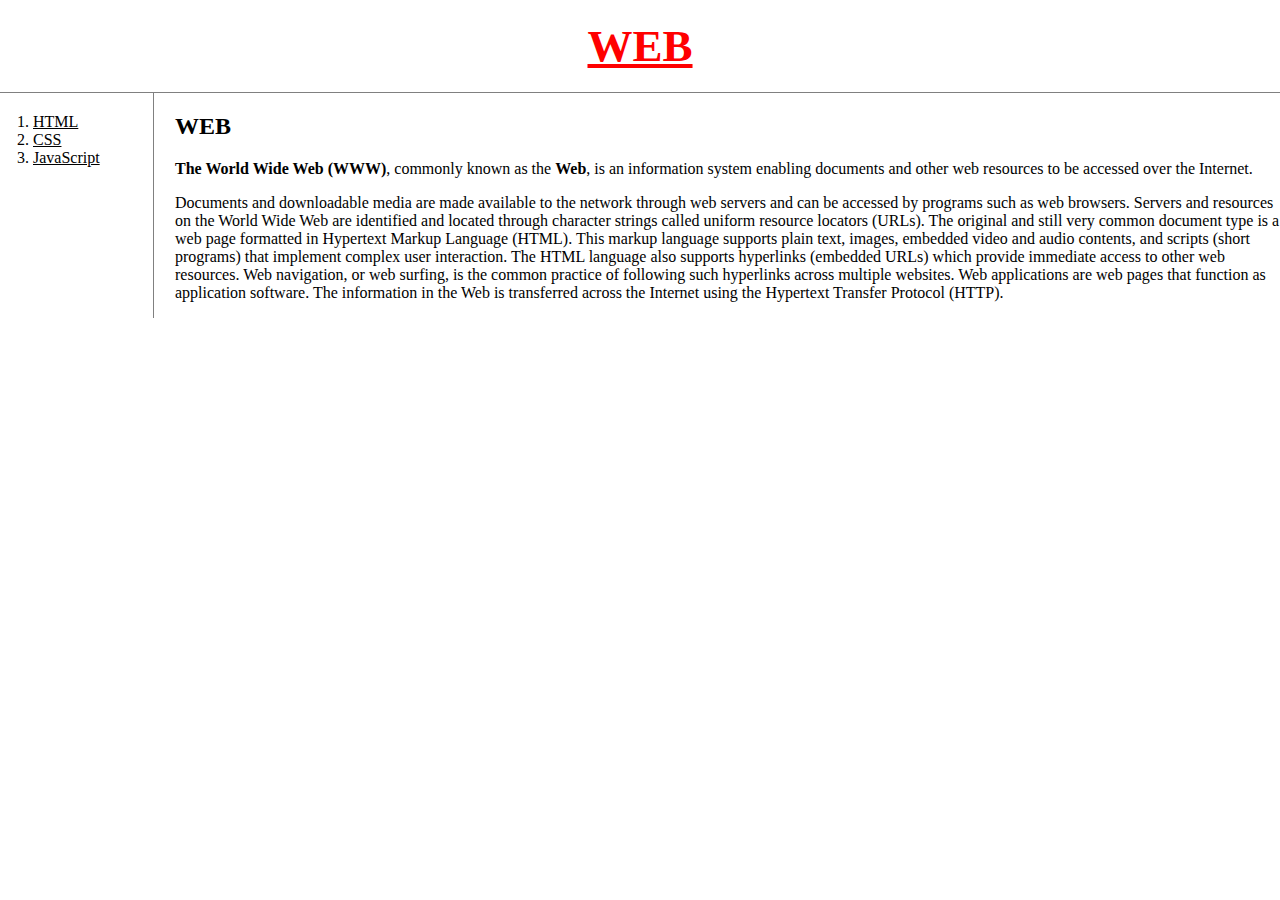
<file: index.html>
<!doctype html>
<html>

<head>
    <title>WEB1 - Welcome</title>
    <meta charset="utf-8">
    <link rel="stylesheet" href="style.css">
</head>

<body>
    <h1><a href="index.html" id="active">WEB</a></h1>
    <div id="grid">
        <ol>
            <li><a href="1.html">HTML</a></li>
            <li><a href="2.html">CSS</a></li>
            <li><a href="3.html">JavaScript</a></li>
        </ol>
        <div id="article">
            <h2>WEB</h2>
            <p><strong>The World Wide Web (WWW)</strong>, commonly known as the <strong>Web</strong>, is an information
                system
                enabling documents and other web resources to be accessed over the Internet.
            </p>
            <p>
                Documents and downloadable media are made available to the network through web servers and can be
                accessed by
                programs such as web browsers. Servers and resources on the World Wide Web are identified and located
                through
                character strings called uniform resource locators (URLs). The original and still very common document
                type is a
                web page formatted in Hypertext Markup Language (HTML). This markup language supports plain text,
                images,
                embedded video and audio contents, and scripts (short programs) that implement complex user interaction.
                The
                HTML language also supports hyperlinks (embedded URLs) which provide immediate access to other web
                resources.
                Web navigation, or web surfing, is the common practice of following such hyperlinks across multiple
                websites.
                Web applications are web pages that function as application software. The information in the Web is
                transferred
                across the Internet using the Hypertext Transfer Protocol (HTTP).
            </p>
        </div>
    </div>
</body>

</html>
</file>
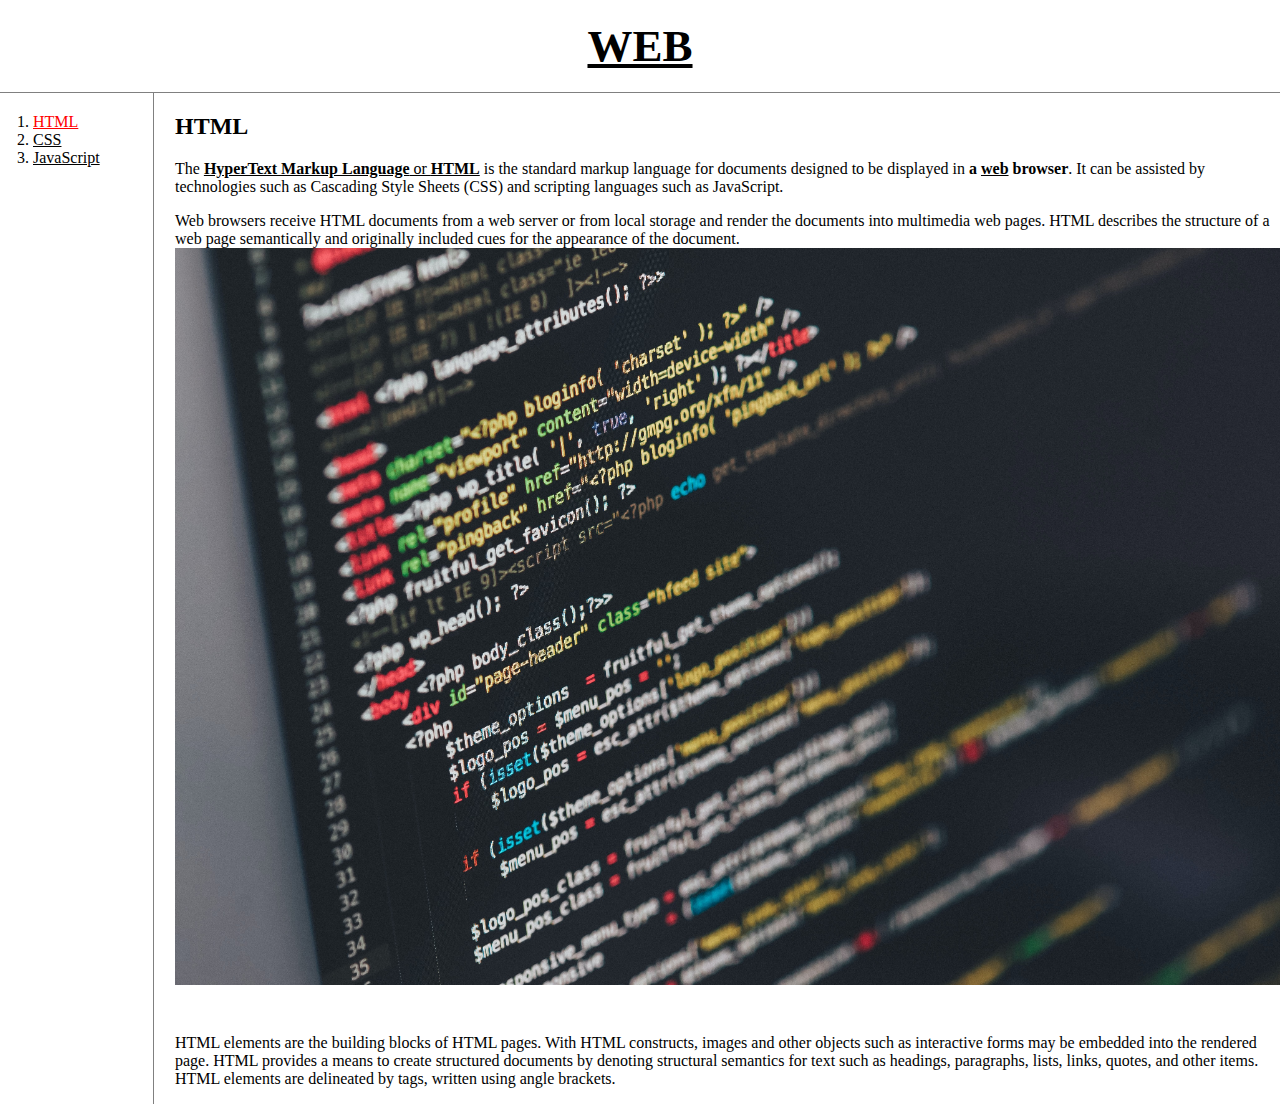
<file: 1.html>
<!doctype html>
<html>

<head>
    <title>WEB1 - HTML</title>
    <meta charset="utf-8">
    <link rel="stylesheet" href="style.css">
</head>

<body>
    <h1><a href="index.html">WEB</a></h1>
    <div id="grid">
        <ol>
            <li><a href="1.html" id="active">HTML</a></li>
            <li><a href="2.html">CSS</a></li>
            <li><a href="3.html">JavaScript</a></li>
        </ol>
        <div id="article">
            <h2>HTML</h2>
            <p>
                The <a href="https://www.w3.org/TR/html5/" target="_blank" title="html5 specification"><strong>HyperText
                        Markup
                        Language</strong> or <strong>HTML</strong></a> is the standard markup language for documents
                designed to
                be displayed in <strong>a <u>web</u> browser</strong>. It can be assisted by technologies such as
                Cascading
                Style Sheets (CSS) and scripting languages such as JavaScript.
            </p>
            <p>
                Web browsers receive HTML documents from a web server or from local storage and render the documents
                into
                multimedia web pages. HTML describes the structure of a web page semantically and originally included
                cues
                for
                the appearance of the document.
                <img src="coding.jpg" width="100%">
            </p>
            <p style="margin-top:45px;">HTML elements are the building blocks of HTML pages. With HTML constructs,
                images
                and
                other objects such as interactive forms may be embedded into the rendered page. HTML provides a means to
                create
                structured documents by denoting structural semantics for text such as headings, paragraphs, lists,
                links,
                quotes, and other items. HTML elements are delineated by tags, written using angle brackets.
            </p>
        </div>
    </div>
</body>

</html>
</file>
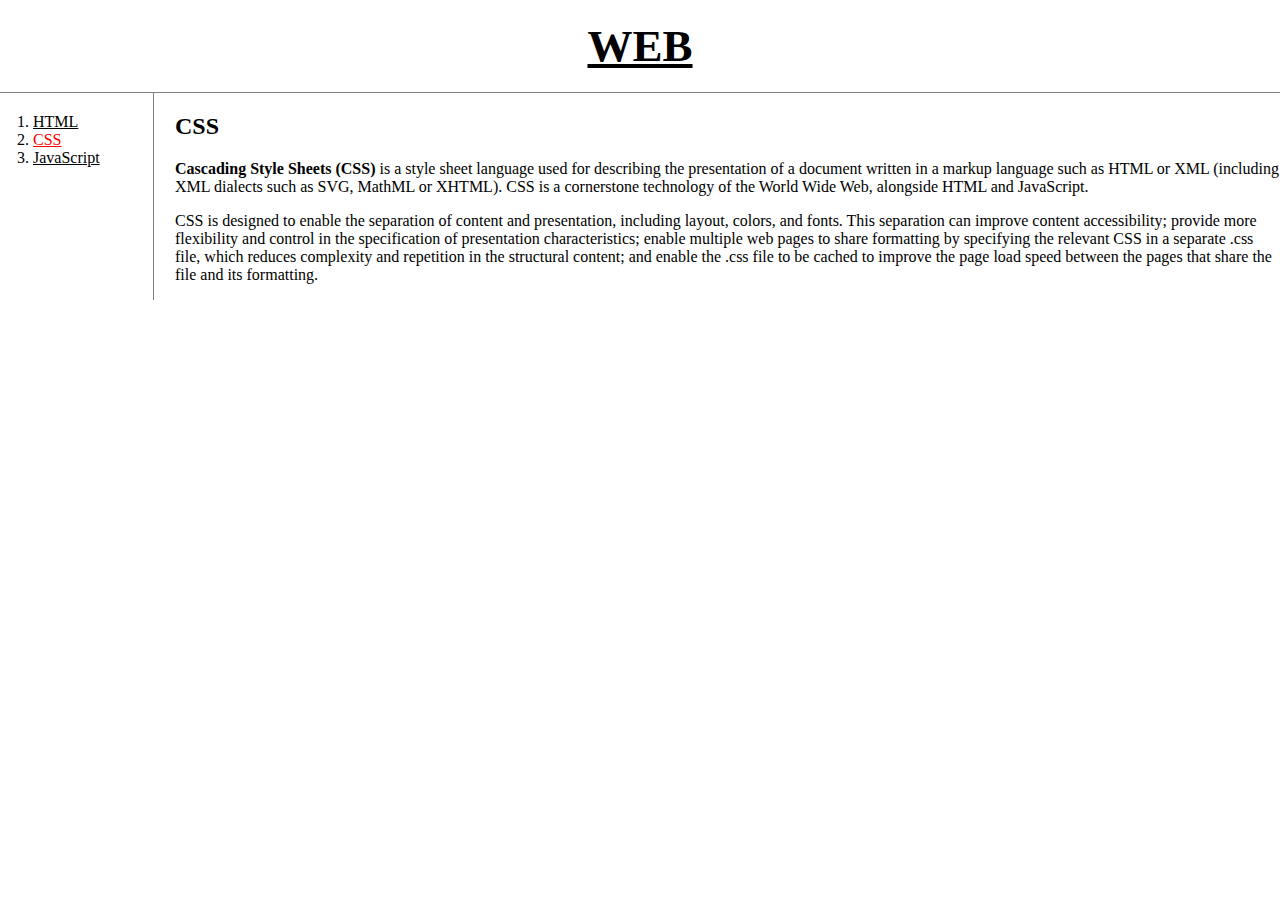
<file: 2.html>
<!DOCTYPE html>
<html>

<head>
    <title>WEB1 - CSS</title>
    <meta charset="utf-8">
    <link rel="stylesheet" href="style.css">
</head>

<body>
    <h1><a href="index.html">WEB</a></h1>
    <div id="grid">
        <ol>
            <li><a href="1.html">HTML</a></li>
            <li><a href="2.html" id="active">CSS</a></li>
            <li><a href="3.html">JavaScript</a></li>
        </ol>
        <div id="article">
            <h2>CSS</h2>
            <p>
                <strong>Cascading Style Sheets (CSS)</strong> is a style sheet language used for describing the
                presentation
                of a document
                written in a markup language such as HTML or XML (including XML dialects such as SVG, MathML or XHTML).
                CSS
                is a cornerstone technology of the World Wide Web, alongside HTML and JavaScript.
            </p>
            <p>
                CSS is designed to enable the separation of content and presentation, including layout, colors, and
                fonts. This separation can improve content accessibility; provide more flexibility and control in the
                specification of presentation characteristics; enable multiple web pages to share formatting by
                specifying the relevant
                CSS in a separate .css file, which reduces complexity and repetition in the structural content; and
                enable the
                .css file to be cached to improve the page load speed between the pages that share the file and its
                formatting.
            </p>
        </div>
    </div>
</body>
</html>
</file>
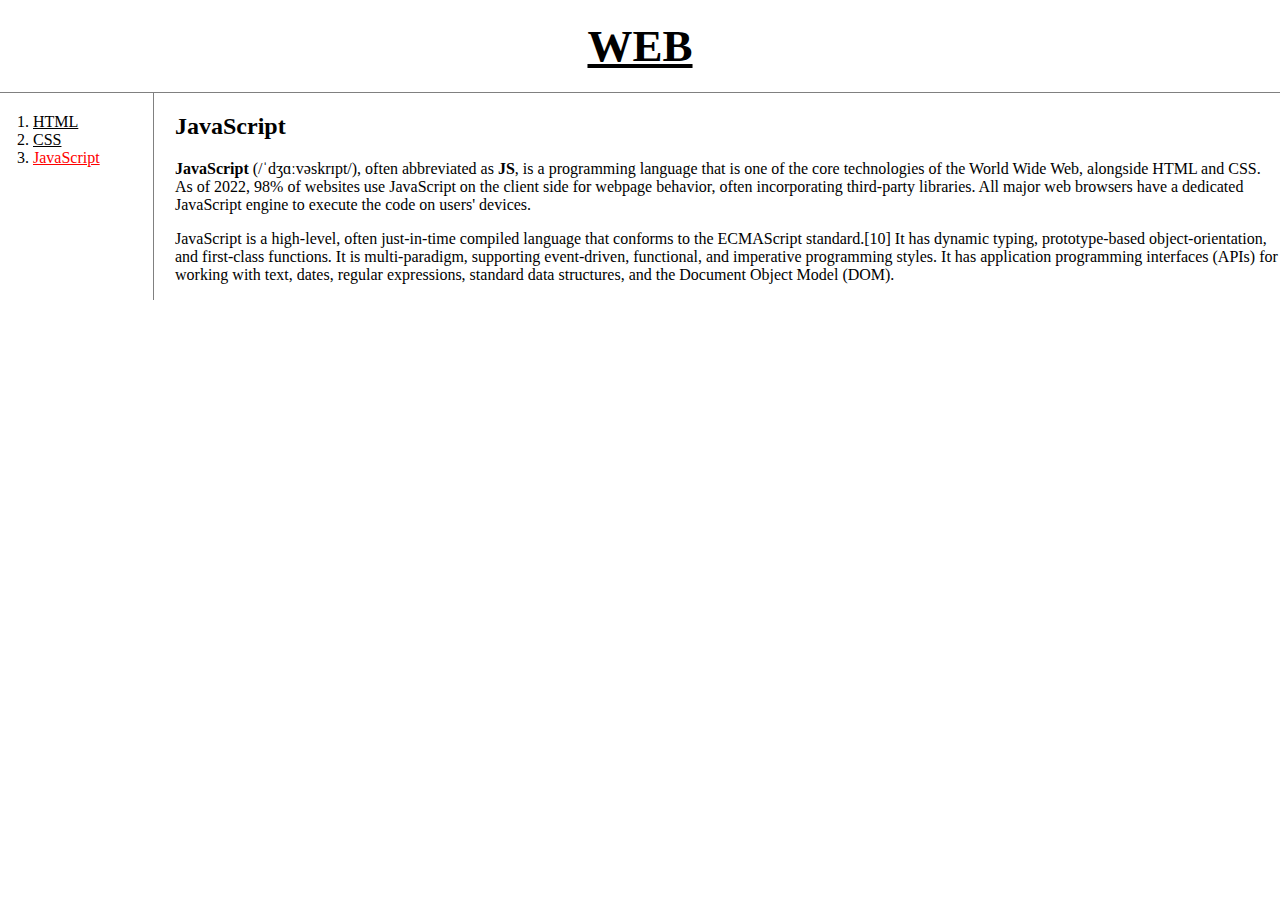
<file: 3.html>
<!doctype html>
<html>

<head>
    <title>WEB1 - JavaScript</title>
    <meta charset="utf-8">
    <link rel="stylesheet" href="style.css">
</head>

<body>
    <h1><a href="index.html">WEB</a></h1>
    <div id="grid">
        <ol>
            <li><a href="1.html">HTML</a></li>
            <li><a href="2.html">CSS</a></li>
            <li><a href="3.html" id="active">JavaScript</a></li>
        </ol>
        <div id="article">
            <h2>JavaScript</h2>
            <p>
                <strong>JavaScript</strong> (/ˈdʒɑːvəskrɪpt/), often abbreviated as <strong>JS</strong>, is a
                programming
                language that is one of the core
                technologies of the World Wide Web, alongside HTML and CSS. As of 2022, 98% of websites use JavaScript
                on the
                client side for webpage behavior, often incorporating third-party libraries. All major web browsers have
                a
                dedicated JavaScript engine to execute the code on users' devices.
            </p>
            <p>
                JavaScript is a high-level, often just-in-time compiled language that conforms to the ECMAScript
                standard.[10]
                It has dynamic typing, prototype-based object-orientation, and first-class functions. It is
                multi-paradigm,
                supporting event-driven, functional, and imperative programming styles. It has application programming
                interfaces (APIs) for working with text, dates, regular expressions, standard data structures, and the
                Document
                Object Model (DOM).
            </p>
        </div>
    </div>
</body>

</html>
</file>
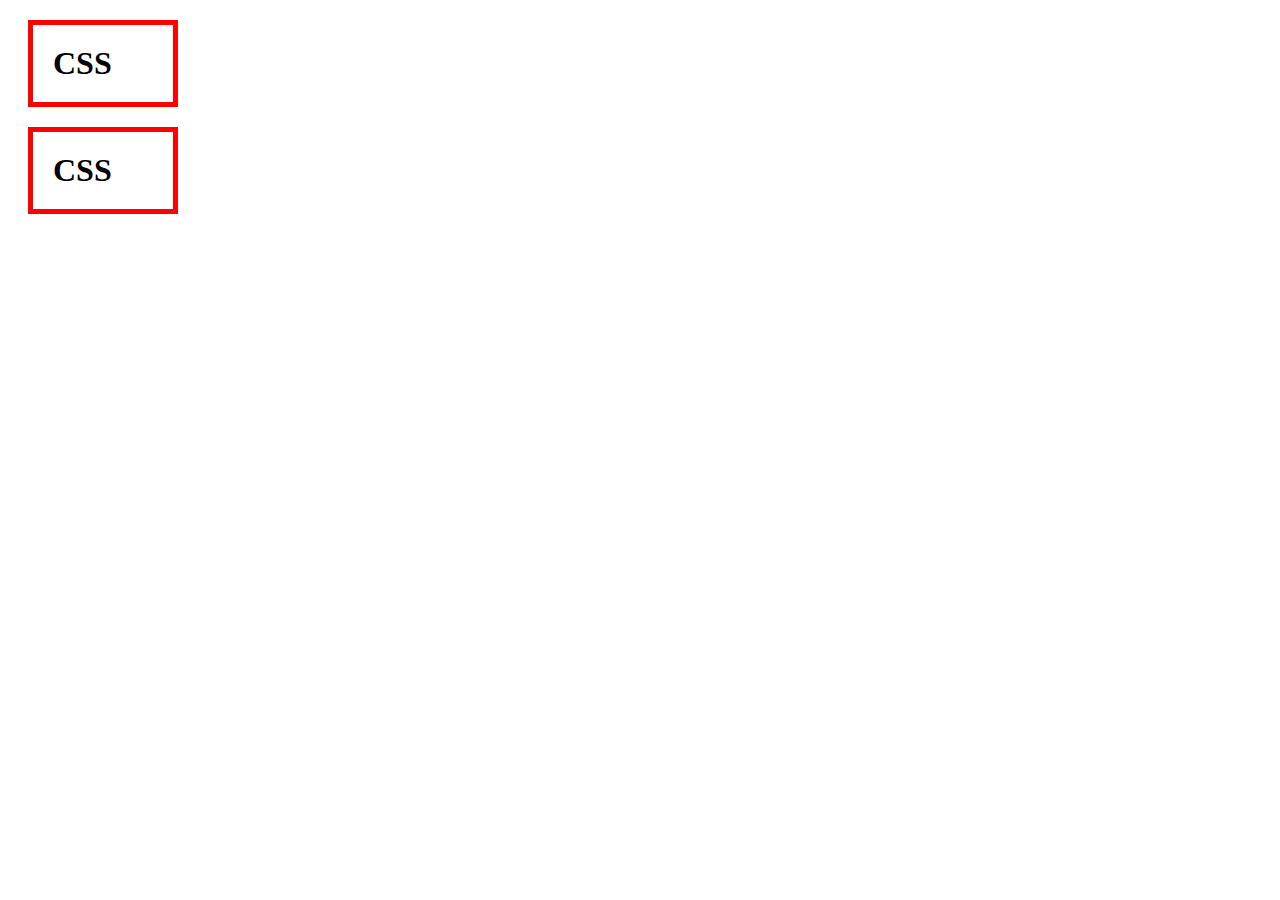
<file: box.html>
<!DOCTYPE html>
<html lang="en">

<head>
    <meta charset="UTF-8">
    <meta http-equiv="X-UA-Compatible" content="IE=edge">
    <meta name="viewport" content="width=device-width, initial-scale=1.0">
    <title>Document</title>
    <style>
        h1, a{
            /*
            border-width: 5px;
            border-color: red;
            border-style: solid;
            */
            border:5px solid red;
            padding:20px;
            margin:20px;
            display:block;
            width:100px;
        }
    </style>
</head>

<body>
    <h1>CSS</h1> 
    <h1>CSS</h1> 
</body>

</html>
</file>
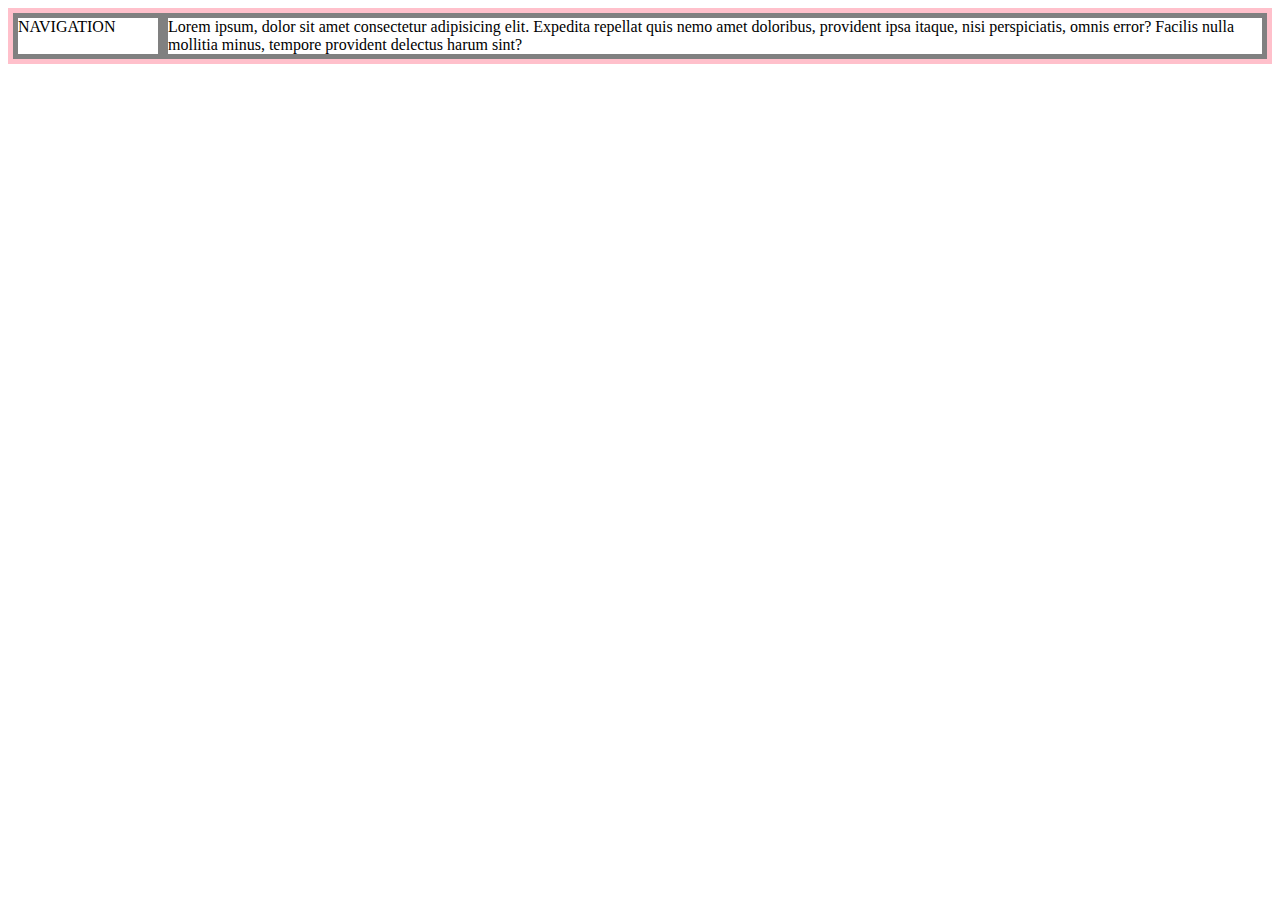
<file: grid.html>
<!DOCTYPE html>
<html lang="en">

<head>
    <meta charset="UTF-8">
    <meta http-equiv="X-UA-Compatible" content="IE=edge">
    <meta name="viewport" content="width=device-width, initial-scale=1.0">
    <title>Document</title>
    <style>
        #grid {
            border: 5px solid pink;
            display: grid;
            grid-template-columns: 150px 1fr;
        }

        div {
            border: 5px solid gray;
        }
    </style>
</head>

<body>
    <div id="grid">
        <div>NAVIGATION</div>
        <div>Lorem ipsum, dolor sit amet consectetur adipisicing elit. Expedita repellat quis nemo amet doloribus,
            provident ipsa itaque, nisi perspiciatis, omnis error? Facilis nulla mollitia minus, tempore provident
            delectus harum sint?</div>
    </div>
</body>

</html>
</file>
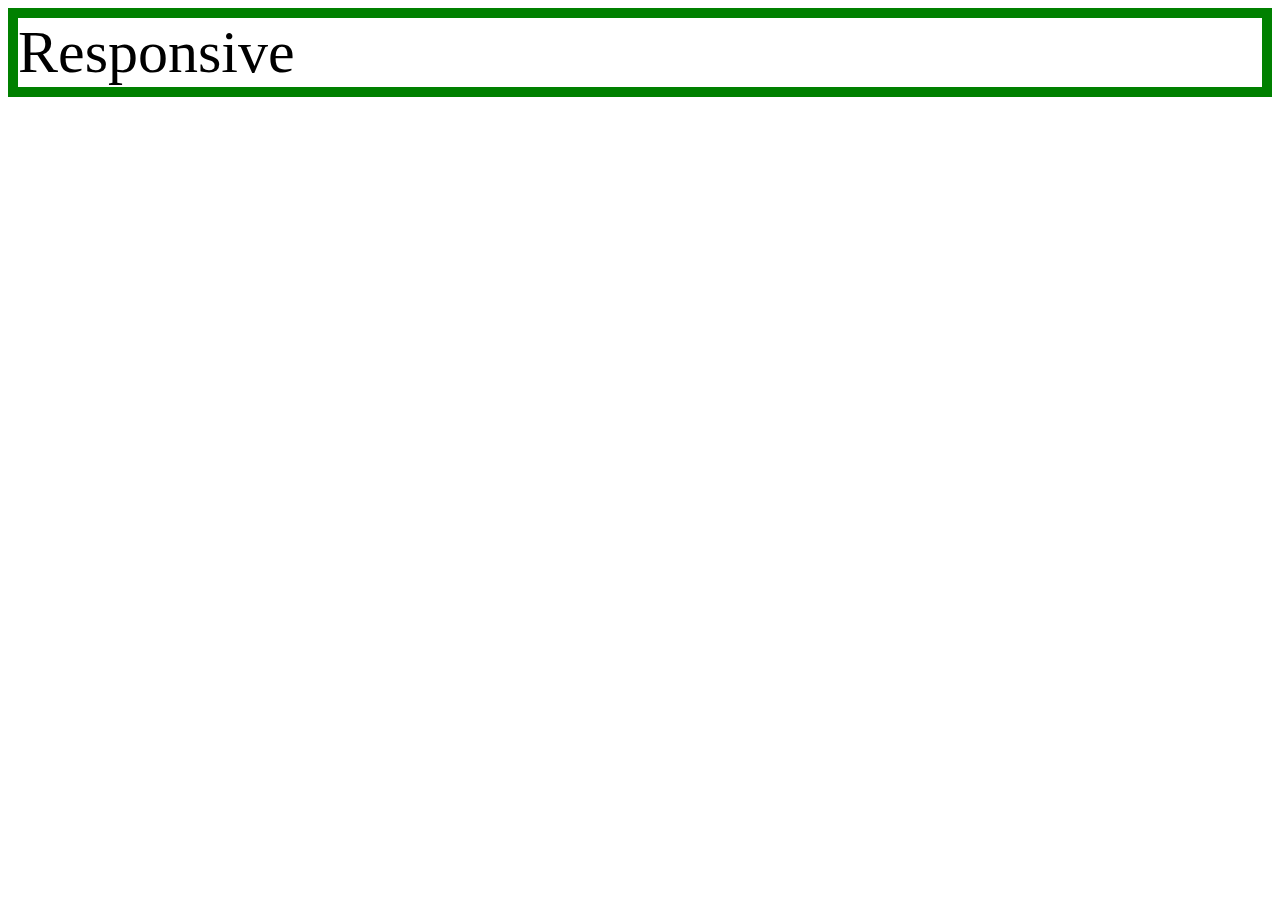
<file: mediaquery.html>
<!DOCTYPE html>
<html lang="en">
<head>
    <meta charset="UTF-8">
    <meta http-equiv="X-UA-Compatible" content="IE=edge">
    <meta name="viewport" content="width=device-width, initial-scale=1.0">
    <title>Document</title>
    <style>
        div{
            border:10px solid green;
            font-size:60px;
        }
        @media(max-width:800px) {
            div{
                display:none;
            }
        }
    </style>
</head>
<body>
    <div>
        Responsive
    </div>
</body>
</html>
</file>
<file: style.css>
body {
    margin: 0;
}

a {
    color: black;
    /* text-decoration: none; */
}

#active {
    color: red;
}

h1 {
    font-size: 45px;
    text-align: center;
    border-bottom: 1px solid gray;
    margin: 0;
    padding: 20px;
}

ol {
    border-right: 1px solid gray;
    width: 100px;
    margin: 0;
    padding: 20px;
}

#grid {
    display: grid;
    grid-template-columns: 150px 1fr;
}

#grid ol {
    padding-left: 33px;
}

#grid #article {
    padding-left: 25px;
}
@media(max-width:800px) {
    #grid{
        display:block;
    }
     ol{
        border-right:none;
     }
     h1 {
        border-bottom:none;
     }
}
</file>
